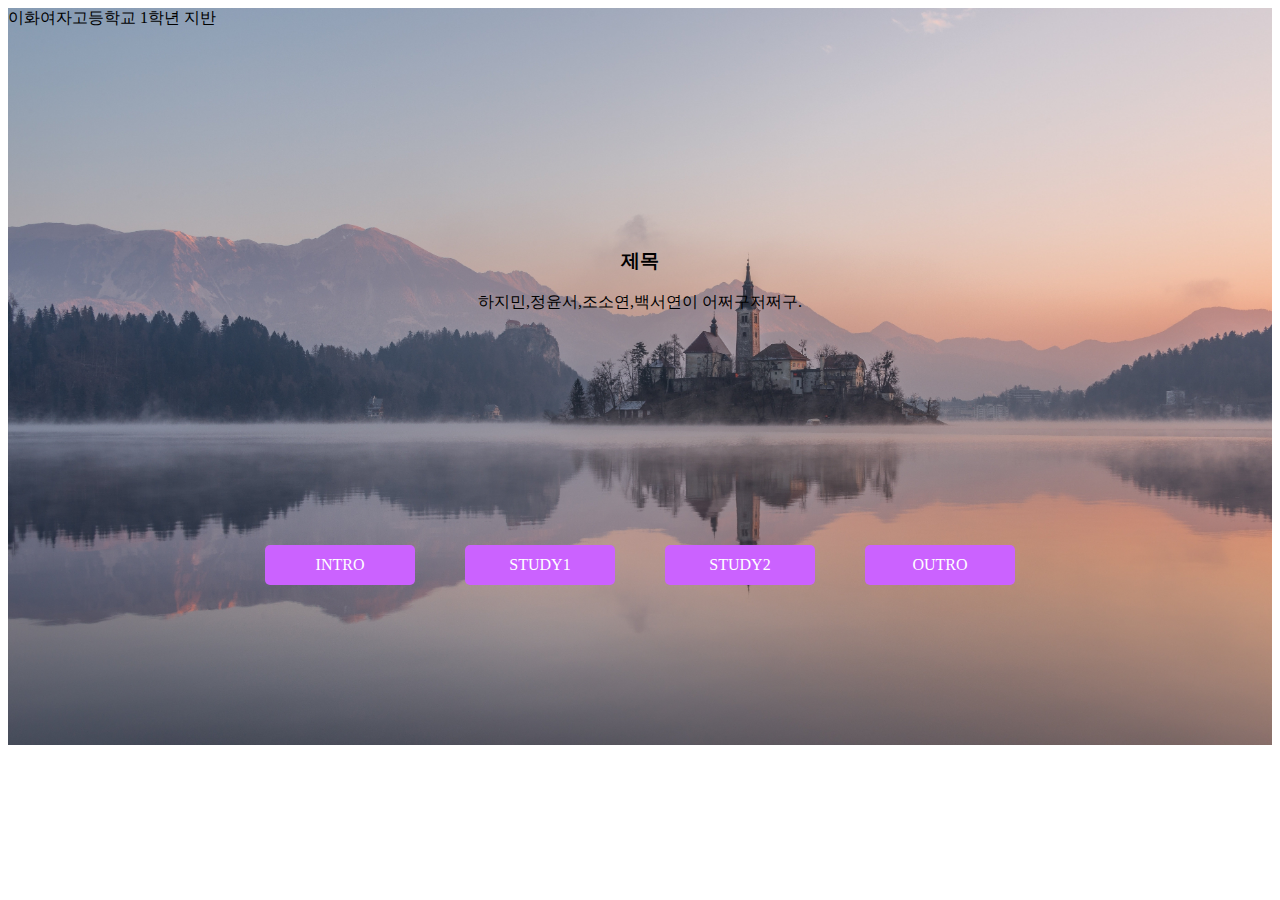
<file: index.html>
<!DOCTYPE html>
<html lang="en">
<head>
    <meta charset="UTF-8">
    <meta name="viewport" content="width=device-width, initial-scale=1.0">
    <title>Document</title>
    <link rel="stylesheet" type="text/css" href="main.css">
</head>
<body>
    <div id="wrapper">
      <div class="top">이화여자고등학교 1학년 지반</div>
      <div class="middle">
        <div>
          <h3>제목</h3>
          <p>하지민,정윤서,조소연,백서연이 어쩌구저쩌구.</p>
        </div>

        <div onclick="window.open('file:///C:/hjm/index.html')">

        </div>
        
      </div> 
      
      <div class="bottom">
        <ul class="btn-list">
            <li className="btn"><a href="box.html" target="_blank">INTRO</a></li>
            <li className="btn"><a href="box2.html" target="_blank">STUDY1</a></li>
            <li className="btn"><a href="box3.html" target="_blank">STUDY2</a></li>
            <li className="btn"><a href="box4.html" target="_blank">OUTRO</a></li>
        </ul>
      </div> 
      
    </div>
    
</body>
</html>
</file>
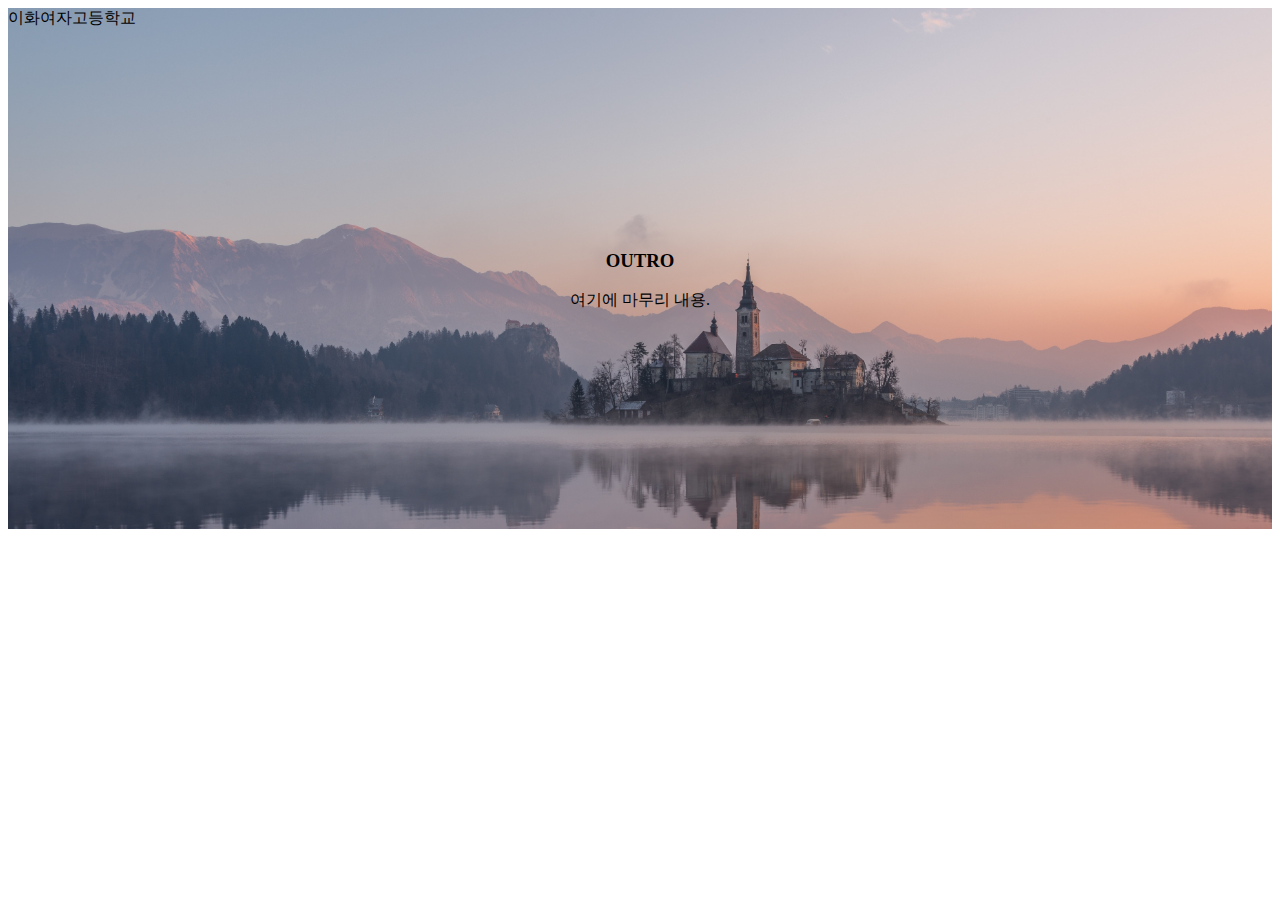
<file: box4.html>
<!DOCTYPE html>
<html lang="en">
<head>
    <meta charset="UTF-8">
    <meta name="viewport" content="width=device-width, initial-scale=1.0">
    <title>Document</title>
    <link rel="stylesheet" type="text/css" href="main.css">
</head>
<body>
    <div id="wrapper">
        <div class="top">이화여자고등학교</div>
        <div class="middle">
          <div>
            <h3>OUTRO</h3>
            <p>여기에 마무리 내용.</p>
          </div>
        </div>
    </div>
</body>
</file>
<file: main.css>
#wrapper{
    background-image: url("./image.jpg");
    background-size: cover; 
    background-repeat:repeat;
}

#wrapper
.top{
}

#wrapper
.middle{
    margin: 0 auto;
    text-align: center;
    min-height: 500px;
    display: flex;
    justify-content: center; /* 주 축을 따라 요소들을 수직 방향으로 중앙 정렬 */
    align-items: center;
    flex-direction: column;
}

.bottom{
    min-height: 200px;
}

.popup_box{
    background-color: white;
    width: 80%;
    height: 500px;
}

#wrapper div.middle
h3{

}

#wrapper div.middle
.btn-list{
    justify-content: center; /* 주 축을 따라 요소들을 수직 방향으로 중앙 정렬 */
    align-items: center;
}

#wrapper div.bottom
.btn-list{
    list-style-type: none;
    padding-left: 0;
    display: flex;
    gap: 50px;
    justify-content: center; /* 주 축을 따라 요소들을 수직 방향으로 중앙 정렬 */
    align-items: center; /* 교차 축을 따라 요소들을 수평 방향으로 중앙 정렬 */
    padding-bottom: 20px;
}

#wrapper div.bottom ul.btn-list
li{
    display: block;
    cursor: pointer;
    background-color: rgb(203, 98, 255);
    border-radius: 5px;
    width: 150px;
    height: 40px;
    text-align: center;
    line-height: 40px;
    
}

a{
    text-decoration: none;
    color: white;
}

a :visited{
    color:white;
}

#wrapper div.bottom ul.btn-list
li:hover{
    background-color: red;
}

.modal{
    margin-left:-200px;
    margin-top:-106.5px;
    display: block;
    padding:0 25px;
    width:400px;
    height:290px;
    box-sizing: border-box;
}

.box-img {
    width: 800px;
    height: 600px;
    overflow: hidden;
    object-fit: cover;
    justify-content: center; /* 주 축을 따라 요소들을 수직 방향으로 중앙 정렬 */
    align-items: center; /* 교차 축을 따라 요소들을 수평 방향으로 중앙 정렬 */
    padding: 25px;
}

.paragraph{
    width: 1200px;
    padding: 20px;
    background-color: rgba(255, 255, 255, 0.5); /* 50% 불투명한 흰색 배경 */
   margin-top: 20px;
   margin-bottom: 40px;
   
}

p{
    text-align: left;
}

.sign{
    font-size: 14px;
    color: gray;
    font-weight: 700;
}
</file>
